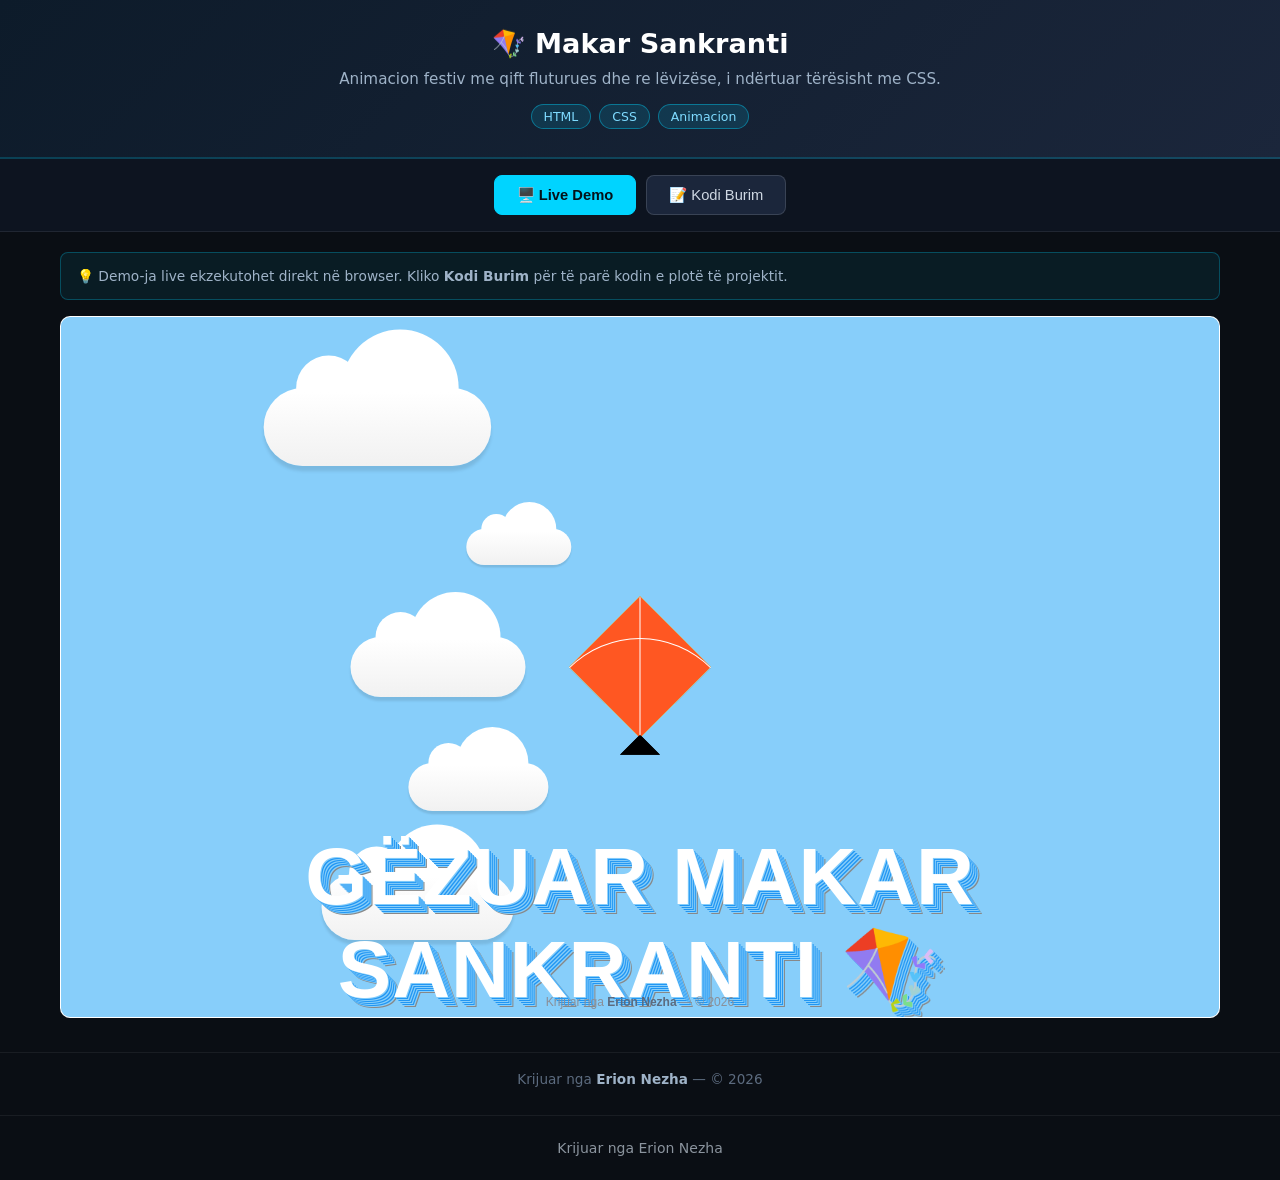
<file: index.html>
<!-- Created by Erion Nezha — © 2026 All rights reserved -->
<!DOCTYPE html>
<html lang="sq">
<head>
<meta charset="UTF-8">
<meta name="viewport" content="width=device-width, initial-scale=1.0">
<title>Makar Sankranti — Erion Nezha</title>
<style>
*{box-sizing:border-box;margin:0;padding:0}
body{background:#0a0e14;color:#e6e6e6;font-family:'Segoe UI',system-ui,sans-serif;min-height:100vh;display:flex;flex-direction:column}
header.top{background:linear-gradient(135deg,#0d1b2a,#1b263b);padding:28px 20px;text-align:center;border-bottom:2px solid #00d4ff33}
header.top h1{font-size:1.7rem;color:#fff;margin-bottom:8px}
header.top p{color:#9fb3c8;max-width:760px;margin:0 auto 12px;line-height:1.55;font-size:.95rem}
.badges{display:flex;gap:8px;justify-content:center;flex-wrap:wrap}
.badge{background:#00d4ff22;border:1px solid #00d4ff66;color:#7fdbff;padding:4px 12px;border-radius:20px;font-size:.78rem}
.tabs{display:flex;gap:10px;justify-content:center;padding:16px;background:#0d1420;border-bottom:1px solid #ffffff14}
.tabs button{background:#1b263b;color:#cfd8e3;border:1px solid #ffffff22;padding:10px 22px;border-radius:8px;cursor:pointer;font-size:.92rem;transition:.2s}
.tabs button.active,.tabs button:hover{background:#00d4ff;color:#04121a;border-color:#00d4ff;font-weight:600}
main{flex:1;padding:20px;max-width:1200px;width:100%;margin:0 auto}
.panel{display:none}
.panel.active{display:block}
iframe.demo{width:100%;height:78vh;border:1px solid #ffffff22;border-radius:10px;background:#fff}
.codewrap{display:flex;gap:0;border:1px solid #ffffff22;border-radius:10px;overflow:hidden;height:78vh;background:#0d1117}
.tree{width:250px;min-width:200px;background:#0d1420;border-right:1px solid #ffffff14;overflow-y:auto;padding:12px;font-size:.82rem}
.tree .tfile{padding:5px 8px;border-radius:5px;cursor:pointer;color:#9fb3c8;white-space:nowrap;overflow:hidden;text-overflow:ellipsis}
.tree .tfile:hover{background:#ffffff10;color:#fff}
.tree .tfile.active{background:#00d4ff26;color:#7fdbff}
.tree .tdir{color:#5c6b7f;font-weight:600;margin-top:8px;font-size:.75rem;text-transform:uppercase;letter-spacing:.5px}
.codeview{flex:1;overflow:auto;padding:0;position:relative}
.codeview pre{padding:16px;font-family:'Consolas','Fira Code',monospace;font-size:.82rem;line-height:1.6;color:#d6deeb;white-space:pre}
.codeview .lineno{color:#4a5568;user-select:none;margin-right:12px;display:inline-block;width:32px;text-align:right}
.codeview img.preview{max-width:100%;padding:20px}
.cbar{display:flex;gap:8px;align-items:center;padding:10px 14px;background:#0d1420;border-bottom:1px solid #ffffff14;font-size:.82rem;color:#9fb3c8;overflow-x:auto}
.ctab{padding:6px 14px;border-radius:6px;cursor:pointer;white-space:nowrap;border:1px solid transparent}
.ctab:hover{background:#ffffff10}
.ctab.active{background:#00d4ff26;color:#7fdbff;border-color:#00d4ff55}
footer{text-align:center;padding:18px;color:#5c6b7f;font-size:.85rem;border-top:1px solid #ffffff10;margin-top:10px}
footer strong{color:#9fb3c8}
.term{background:#05070a;border:1px solid #00ff8833;border-radius:10px;overflow:hidden;height:78vh;display:flex;flex-direction:column}
.term-head{background:#0d1420;padding:10px 14px;display:flex;align-items:center;gap:8px;border-bottom:1px solid #ffffff14}
.dot{width:12px;height:12px;border-radius:50%}
.term-title{color:#9fb3c8;font-size:.82rem;margin-left:6px;flex:1}
.replay{background:#00ff8822;border:1px solid #00ff8866;color:#7dffb0;padding:5px 14px;border-radius:6px;cursor:pointer;font-size:.8rem}
.replay:hover{background:#00ff8844}
#term-body{flex:1;overflow-y:auto;padding:16px;font-family:'Consolas',monospace;font-size:.88rem;line-height:1.7;color:#33ff88;white-space:pre-wrap;word-break:break-word}
#term-body .inp{color:#ffd75c}
#term-body .dim{color:#4a6b57}
.cursor{display:inline-block;width:9px;height:17px;background:#33ff88;vertical-align:-3px;animation:blink 1s infinite}
@keyframes blink{50%{opacity:0}}
.split{display:grid;grid-template-columns:1fr 1fr;gap:16px}
.split .term,.split .codewrap{height:78vh}
@media(max-width:860px){.split{grid-template-columns:1fr}.codewrap{flex-direction:column}.tree{width:100%;max-height:150px;border-right:none;border-bottom:1px solid #ffffff14}}
.kw{color:#ff7edb}.st{color:#ffd75c}.cm{color:#5c6b7f;font-style:italic}.fn{color:#7fdbff}.nm{color:#f78c6c}
.note{background:#00d4ff12;border:1px solid #00d4ff44;border-radius:8px;padding:12px 16px;margin-bottom:16px;font-size:.86rem;color:#9fb3c8;line-height:1.6}
</style>
</head>
<body>
<header class="top">
<h1>🪁 Makar Sankranti</h1>
<p>Animacion festiv me qift fluturues dhe re lëvizëse, i ndërtuar tërësisht me CSS.</p>
<div class="badges"><span class="badge">HTML</span><span class="badge">CSS</span><span class="badge">Animacion</span></div>
</header>
<div class="tabs">
<button class="active" onclick="show('demo',this)">🖥️ Live Demo</button>
<button onclick="show('code',this)">📝 Kodi Burim</button>
</div>
<main>
<div class="note">💡 Demo-ja live ekzekutohet direkt në browser. Kliko <strong>Kodi Burim</strong> për të parë kodin e plotë të projektit.</div>
<div id="p-demo" class="panel active"><iframe class="demo" src="demo/index.html" title="Live demo"></iframe></div>
<div id="p-code" class="panel"><div class="codewrap">
<aside class="tree" id="tree"></aside>
<div class="codeview"><div class="cbar" id="cbar"></div><div id="codebox"><pre></pre></div></div>
</div></div>
</main>
<footer>Krijuar nga <strong>Erion Nezha</strong> — © 2026</footer>
<script>
const TREE={"dirs": [], "files": ["index.html", "style.css"]};
const CODEDIR="demo";
const IMG=/\.(png|jpe?g|gif|svg|webp|ico|bmp)$/i;
function show(id,btn){document.querySelectorAll('.panel').forEach(p=>p.classList.remove('active'));document.getElementById('p-'+id).classList.add('active');document.querySelectorAll('.tabs button').forEach(b=>b.classList.remove('active'));btn.classList.add('active');}
function buildTree(){
  const t=document.getElementById('tree');let html='';
  const walk=(node,prefix)=>{node.dirs.forEach(d=>{html+='<div class="tdir">📁 '+prefix+d.name+'</div>';walk(d,prefix+d.name+'/');});node.files.forEach(f=>{html+='<div class="tfile" data-p="'+prefix+f+'">📄 '+f+'</div>';});};
  walk(TREE,'');t.innerHTML=html;
  t.querySelectorAll('.tfile').forEach(el=>el.onclick=()=>openFile(el.dataset.p,el));
  const first=t.querySelector('.tfile');if(first)openFile(first.dataset.p,first);
}
async function openFile(path,el){
  document.querySelectorAll('.tfile').forEach(e=>e.classList.remove('active'));el.classList.add('active');
  document.getElementById('cbar').textContent=path;
  const box=document.getElementById('codebox');
  if(IMG.test(path)){box.innerHTML='<img class="preview" src="'+CODEDIR+'/'+path+'">';return;}
  try{const r=await fetch(CODEDIR+'/'+path);const txt=await r.text();
    box.innerHTML='<pre>'+hl(txt,path.split('.').pop())+'</pre>';
  }catch(e){box.innerHTML='<pre>Deshtoi leximi i file-it.</pre>';}
}

function hl(code,lang){
  const esc=s=>s.replace(/&/g,'&amp;').replace(/</g,'&lt;').replace(/>/g,'&gt;');
  const tok=/(\/\/[^\n]*|\/\*[\s\S]*?\*\/|#[^\n]*|<!--[\s\S]*?-->)|("[^"\n]*"|'[^'\n]*')|\b(import|from|as|def|return|if|elif|else|for|while|in|not|and|or|class|try|except|finally|with|lambda|pass|break|continue|print|public|private|protected|static|void|int|float|double|char|long|short|boolean|new|this|null|true|false|extends|implements|package|throws|struct|include|switch|case|default|do|sizeof|typedef|const|unsigned|using|namespace|cin|cout|endl|int main|string|System|out|println|var|let|function|=>)\b|\b(\d+(\.\d+)?)\b/g;
  let out='',last=0,m;
  while((m=tok.exec(code))!==null){
    out+=esc(code.slice(last,m.index));
    const cls=m[1]?'cm':m[2]?'st':m[3]?'kw':'nm';
    out+='<span class="'+cls+'">'+esc(m[0])+'</span>';
    last=m.index+m[0].length;
  }
  out+=esc(code.slice(last));
  return out.split('\n').map((l,i)=>'<span class="lineno">'+(i+1)+'</span>'+(l||' ')).join('\n');
}

buildTree();
</script>
<footer style="text-align:center;padding:24px 16px;color:#8b949e;font-family:system-ui,sans-serif;font-size:14px;">Krijuar nga Erion Nezha</footer>
</body>
</html>
</file>
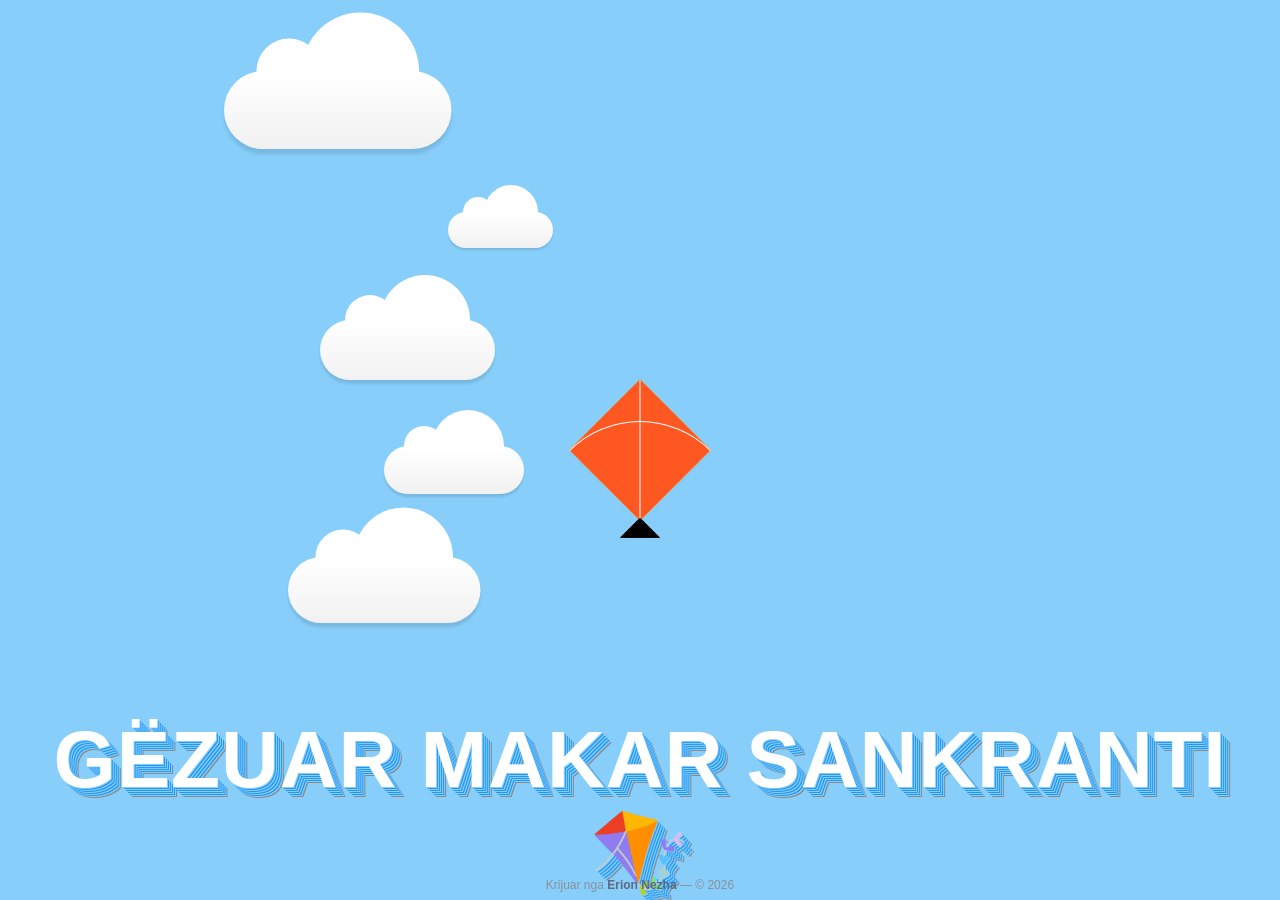
<file: demo/index.html>
<!-- Created by Erion Nezha — © 2026 All rights reserved -->
<!DOCTYPE html>
<html lang="sq">
<head>
<meta charset="UTF-8">
<meta name="viewport" content="width=device-width, initial-scale=1.0">
<title>Makar Sankranti — Animacion me Qift</title>
<link rel="stylesheet" href="style.css">
</head>
<body>
<div id="background-wrap">
    <div class="x1"><div class="cloud"></div></div>
    <div class="x2"><div class="cloud"></div></div>
    <div class="x3"><div class="cloud"></div></div>
    <div class="x4"><div class="cloud"></div></div>
    <div class="x5"><div class="cloud"></div></div>
</div>
<div class="kite"><div class="tail"></div></div>
<div class="kite1"><div class="tail"></div></div>
<div class="wish">
    <h1 class="heading">Gëzuar Makar Sankranti 🪁</h1>
</div>
<footer class="credit">Krijuar nga <strong>Erion Nezha</strong> — © 2026</footer>
</body>
</html>
</file>
<file: demo/style.css>
* {
	margin: 0;
	padding: 0;
} 
body{	
	background: #87cefa;
}
.kite {
	position: absolute;
	width: 100px; 
	height: 100px;
	background: #ff0;
	transform: rotate(45deg);
	top: 0;
	left: 0;
	bottom: 0;
	right: 0;
	margin: auto;
	animation: flying 5s ease-in-out infinite;
	
}
.kite:before, .kite:after {
  content: '';
  position: absolute;
}

.kite:before {
	top: 50%; 
	left: -20%;
	width: 141%; 
	border-top: 1px solid #000;
	transform: rotate(45deg);
}

.kite:after {
	top: 0; 
	left: 0;
	width: 100px; 
	height: 100px;
	border-top-left-radius: 100%;
	border-left: 1px solid #000;
	border-top: 1px solid #000;
}
.kite1 {
	position: absolute;
	width: 100px; 
	height: 100px;
	background: #FF5722;
	transform: rotate(45deg);
	top: 0;
	left: 0;
	bottom: 0;
	right: 0;
	margin: auto;
	animation: flying1 5s ease-in-out infinite;
	
}
.kite1:before, .kite1:after {
  content: '';
  position: absolute;
}

.kite1:before {
	top: 50%; 
	left: -20%;
	width: 141%; 
	border-top: 1px solid #fff;
	transform: rotate(45deg);
}

.kite1:after {
	top: 0; 
	left: 0;
	width: 100px; 
	height: 100px;
	border-top-left-radius: 100%;
	border-left: 1px solid #fff;
	border-top: 1px solid #fff;
}
.tail {
	position: relative;
	top: 95px; 
	left: 85px;
	width: 0; 
	height: 0; 
	border-left: 20px solid transparent;
	border-right: 20px solid transparent;
	border-bottom: 20px solid black;
	transform: rotate(-45deg);
	overflow: hidden;
	background: transparent;
}


@keyframes flying {
	0% , 100% {
		top: 0%;
		left: 0%;
	}
	25% {
		top: -20%;
		left: 5%;
	}
	50% {
		top: -15%;
		left: 20%;
	}
	75% {
		top: -10%;
		left: 5%;
	}
}

@keyframes flying1 {
	0% , 100% {
		top: -30%;
		left: -30%;
	}
	25% {
		top: -20%;
		left: 5%;
	}
	50% {
		top: -25%;
		left: 20%;
	}
	75% {
		top: -10%;
		left: 15%;
	}
}
.wish{
	position:absolute;
	right:0;
	bottom:0;
	z-index:-1;
	    background: transparent;
	width:100%;
}
.wish img{
	width:500px;
	    background: transparent;
}
.heading{
  color:#fff;
  text-align:center;
  letter-spacing:5px;
  text-shadow:1px 1px 0px #87cefa,2px 2px 0px #2196f3,3px 3px 0px #87cefa,4px 4px 0px #2196f3,5px 5px 0px #87cefa,6px 6px 0px #2196f3,7px 7px 0px #87cefa,8px 8px 0px #2196f3,9px 9px 0px #87cefa,10px 10px 0px #888;
	font-family: 'Montserrat', sans-serif;
  font-weight:600 !important;
  letter-spacing:1px;
  text-transform:uppercase;
	width:100%;
	font-size:80px;
}

#background-wrap {
    bottom: 0;
	left: 0;
	padding-top: 50px;
	position: fixed;
	right: 0;
	top: 0;
	z-index: -2;
}

/* KEYFRAMES */

@-webkit-keyframes animateCloud {
    0% {
        margin-left: -1000px;
    }
    100% {
        margin-left: 100%;
    }
}

@-moz-keyframes animateCloud {
    0% {
        margin-left: -1000px;
    }
    100% {
        margin-left: 100%;
    }
}

@keyframes animateCloud {
    0% {
        margin-left: -1000px;
    }
    100% {
        margin-left: 100%;
    }
}

/* ANIMATIONS */

.x1 {
	-webkit-animation: animateCloud 35s linear infinite;
	-moz-animation: animateCloud 35s linear infinite;
	animation: animateCloud 35s linear infinite;
	
	-webkit-transform: scale(0.65);
	-moz-transform: scale(0.65);
	transform: scale(0.65);
}

.x2 {
	-webkit-animation: animateCloud 20s linear infinite;
	-moz-animation: animateCloud 20s linear infinite;
	animation: animateCloud 20s linear infinite;
	
	-webkit-transform: scale(0.3);
	-moz-transform: scale(0.3);
	transform: scale(0.3);
}

.x3 {
	-webkit-animation: animateCloud 30s linear infinite;
	-moz-animation: animateCloud 30s linear infinite;
	animation: animateCloud 30s linear infinite;
	
	-webkit-transform: scale(0.5);
	-moz-transform: scale(0.5);
	transform: scale(0.5);
}

.x4 {
	-webkit-animation: animateCloud 18s linear infinite;
	-moz-animation: animateCloud 18s linear infinite;
	animation: animateCloud 18s linear infinite;
	
	-webkit-transform: scale(0.4);
	-moz-transform: scale(0.4);
	transform: scale(0.4);
}

.x5 {
	-webkit-animation: animateCloud 25s linear infinite;
	-moz-animation: animateCloud 25s linear infinite;
	animation: animateCloud 25s linear infinite;
	
	-webkit-transform: scale(0.55);
	-moz-transform: scale(0.55);
	transform: scale(0.55);
}

/* OBJECTS */

.cloud {
	background: #fff;
	background: -moz-linear-gradient(top,  #fff 5%, #f1f1f1 100%);
	background: -webkit-gradient(linear, left top, left bottom, color-stop(5%,#fff), color-stop(100%,#f1f1f1));
	background: -webkit-linear-gradient(top,  #fff 5%,#f1f1f1 100%);
	background: -o-linear-gradient(top,  #fff 5%,#f1f1f1 100%);
	background: -ms-linear-gradient(top,  #fff 5%,#f1f1f1 100%);
	background: linear-gradient(top,  #fff 5%,#f1f1f1 100%);
	filter: progid:DXImageTransform.Microsoft.gradient( startColorstr='#fff', endColorstr='#f1f1f1',GradientType=0 );
	
	-webkit-border-radius: 100px;
	-moz-border-radius: 100px;
	border-radius: 100px;
	
	-webkit-box-shadow: 0 8px 5px rgba(0, 0, 0, 0.1);
	-moz-box-shadow: 0 8px 5px rgba(0, 0, 0, 0.1);
	box-shadow: 0 8px 5px rgba(0, 0, 0, 0.1);

	height: 120px;
	position: relative;
	width: 350px;
}

.cloud:after, .cloud:before {
    background: #fff;
	content: '';
	position: absolute;
	z-indeX: -1;
}

.cloud:after {
	-webkit-border-radius: 100px;
	-moz-border-radius: 100px;
	border-radius: 100px;

	height: 100px;
	left: 50px;
	top: -50px;
	width: 100px;
}

.cloud:before {
	-webkit-border-radius: 200px;
	-moz-border-radius: 200px;
	border-radius: 200px;

	width: 180px;
	height: 180px;
	right: 50px;
	top: -90px;
}
.credit{position:fixed;bottom:8px;left:0;right:0;text-align:center;font-size:12px;color:#8a8f98;font-family:sans-serif;z-index:99;pointer-events:none}
.credit strong{color:#5c6b7f}
</file>
